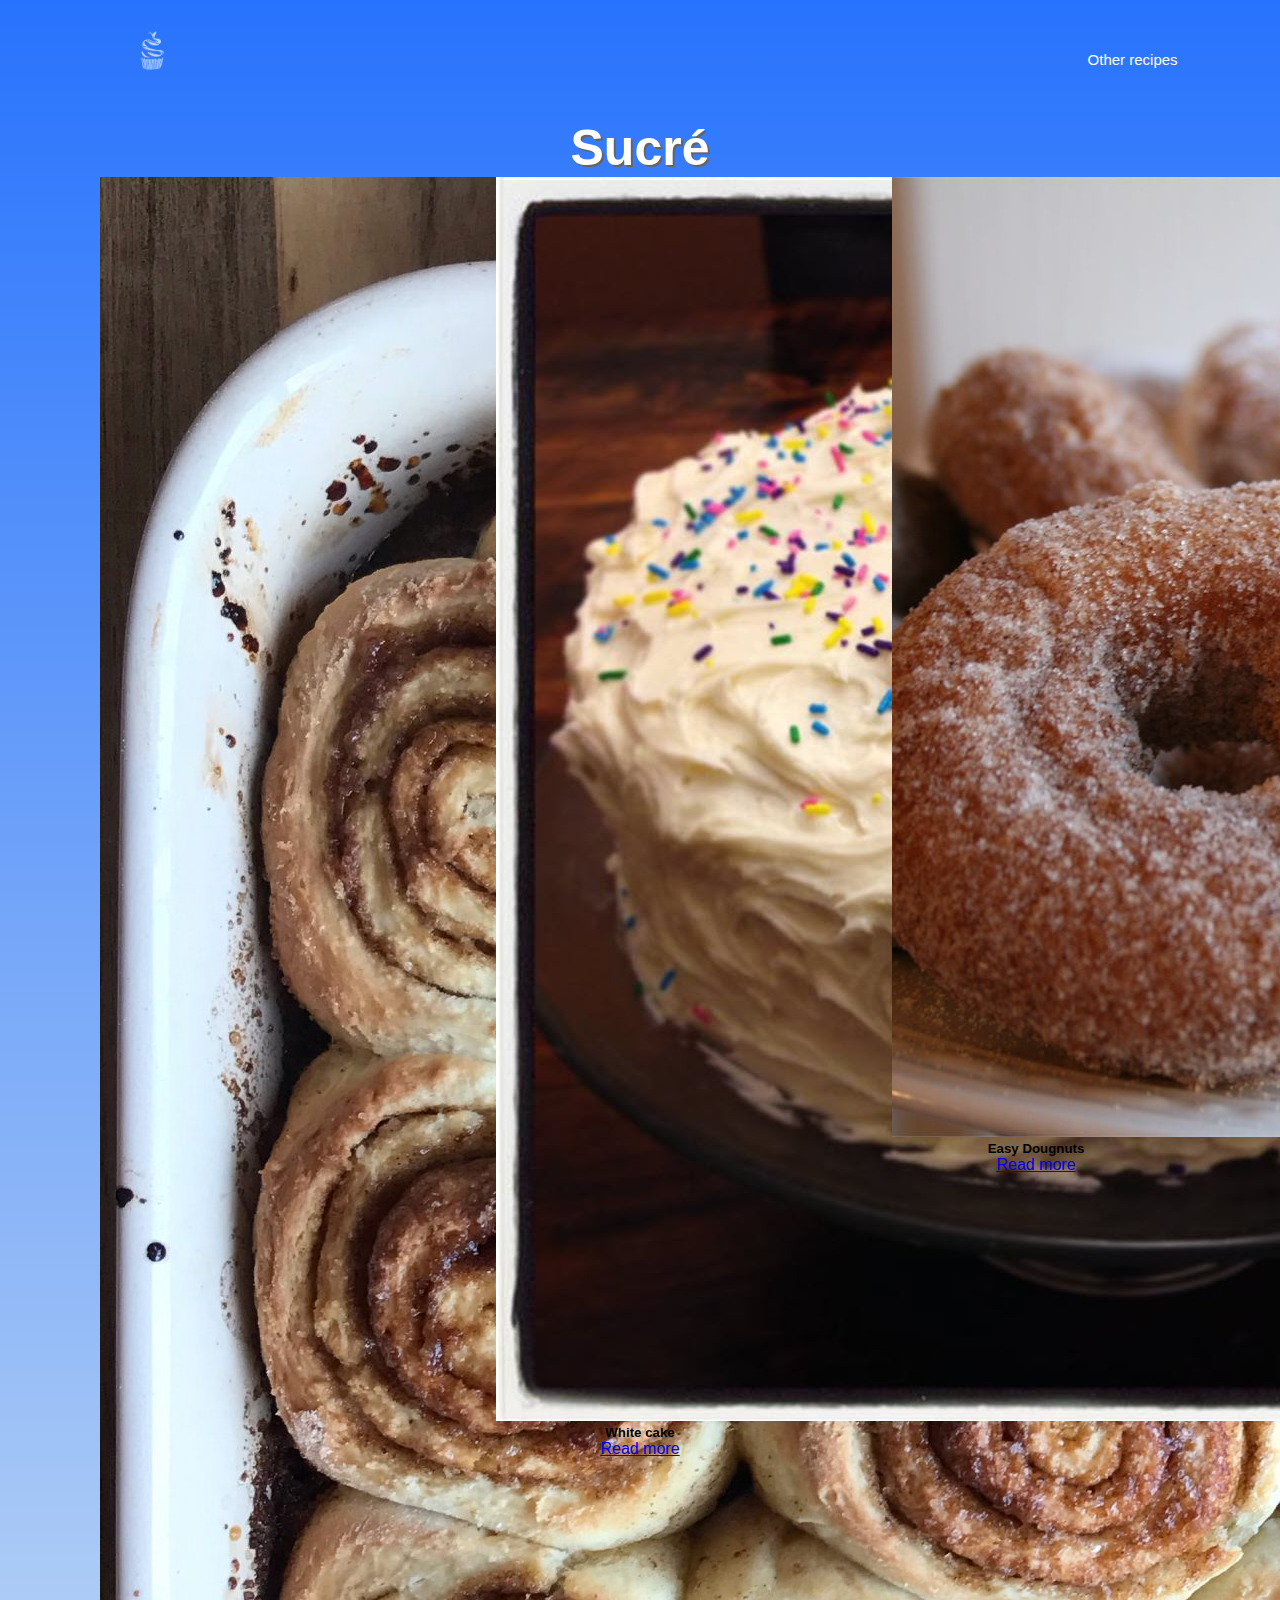
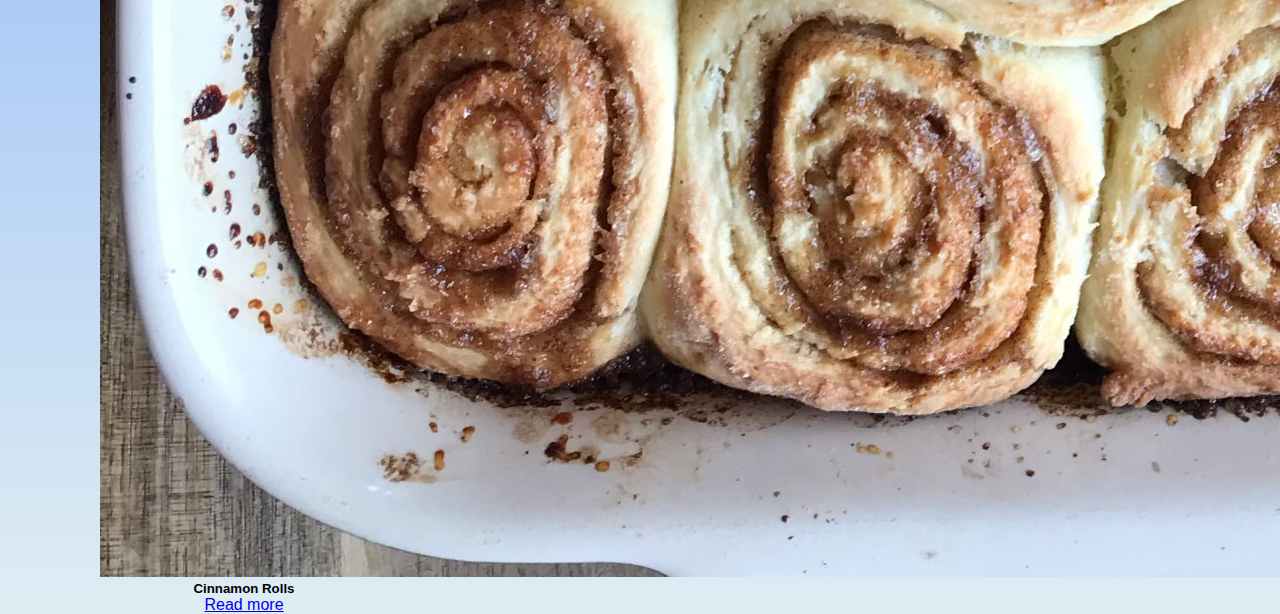
<file: index.html>
<!DOCTYPE html>
<html lang="en">
<head>
    <link rel="stylesheet" href="style.css">
    <script src="app.js"></script>
    <link href="https://cdn.jsdelivr.net/npm/bootstrap@5.0.2/dist/css/bootstrap.min.css" rel="stylesheet" integrity="sha384-EVSTQN3/azprG1Anm3QDgpJLIm9Nao0Yz1ztcQTwFspd3yD65VohhpuuCOmLASjC" crossorigin="anonymous">
    <script src="https://cdn.jsdelivr.net/npm/bootstrap@5.0.2/dist/js/bootstrap.bundle.min.js" integrity="sha384-MrcW6ZMFYlzcLA8Nl+NtUVF0sA7MsXsP1UyJoMp4YLEuNSfAP+JcXn/tWtIaxVXM" crossorigin="anonymous"></script>
    <meta charset="UTF-8">
    <meta http-equiv="X-UA-Compatible" content="IE=edge">
    <meta name="viewport" content="width=device-width, initial-scale=1.0">
    <title>Got a sweet tooth?</title>
</head>

<body>
  <div class="hero">
    <nav>
      <img src="./images/LOGO.jpg" class="logo">
      <ul>
        <li><a href="https://www.allrecipes.com/"> Other recipes</a></li>
      </ul>
    </nav>

    <div class="content">
      <h1 class="title">Sucré</h1>
      <div class="cards">

        <div class="card" style="width: 18rem;">
         <img src="./images/cinnamon_rolls.jpg" class="card-img-top" alt="cinnamon rolls">
         <div class="card-body">
           <h5 class="card-title">Cinnamon Rolls</h5>
           <a href="./recipes/cinnamon_rolls.html" class="btn btn-primary">Read more</a>
         </div>
       </div> 
      
       <div class="card" style="width: 18rem;">
         <img src="./images/cake.jpeg" class="card-img-top" alt="White cake">
         <div class="card-body">
           <h5 class="card-title">White cake</h5>
           <a href="./recipes/Simple_White_Cake.html" class="btn btn-primary">Read more</a>
         </div>
       </div>
   
       <div class="card" style="width: 18rem;">
         <img src="./images/dougnuts.jpeg" class="card-img-top" alt="dougnuts">
         <div class="card-body">
           <h5 class="card-title">Easy Dougnuts</h5>
           <a href="./recipes/Super_Easy_Dougnuts.html" class="btn btn-primary">Read more</a>
         </div>
       </div>
   </div>
    </div>
  
    
</div>
</body>
</html>
</file>
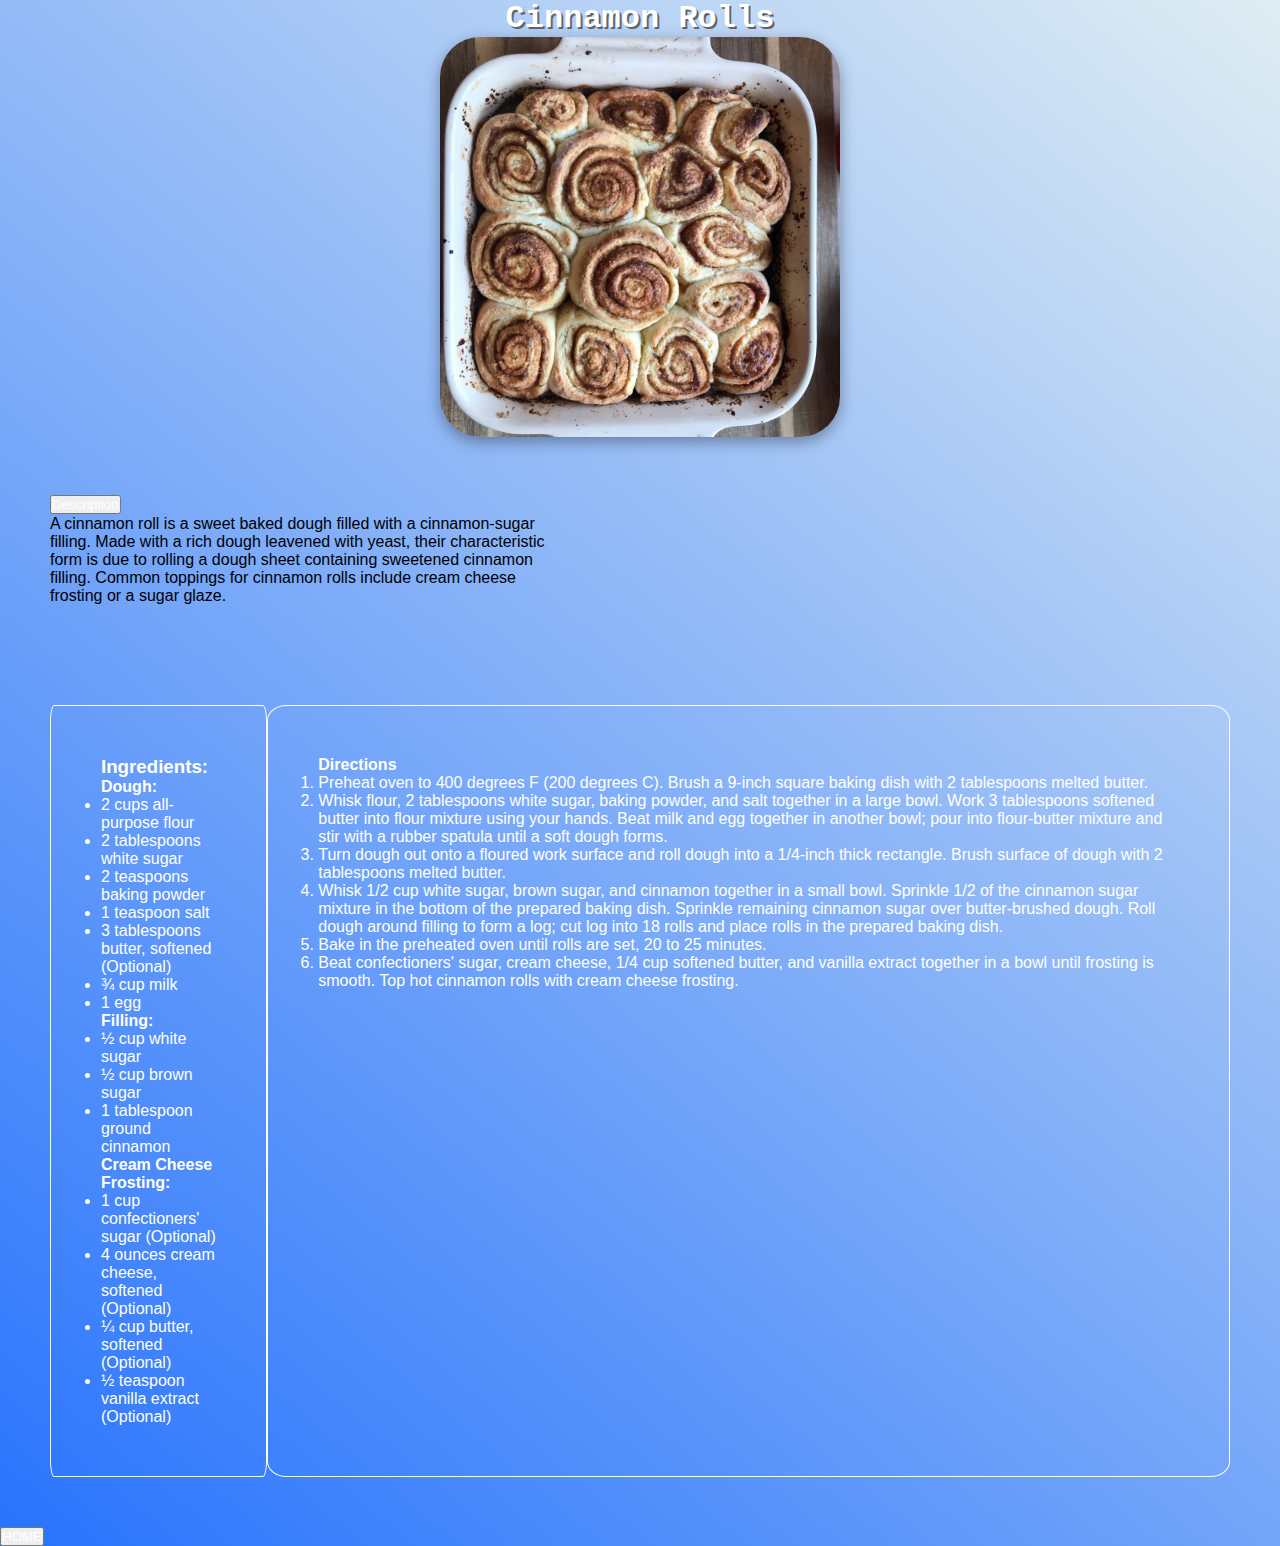
<file: recipes/cinnamon_rolls.html>
<!DOCTYPE html>
<html>
    <head>
        <link rel="stylesheet" href="cinnamon.css">
        <meta charset="UTF-8">
        <link href="https://cdn.jsdelivr.net/npm/bootstrap@5.0.2/dist/css/bootstrap.min.css" rel="stylesheet" integrity="sha384-EVSTQN3/azprG1Anm3QDgpJLIm9Nao0Yz1ztcQTwFspd3yD65VohhpuuCOmLASjC" crossorigin="anonymous">
        <script src="https://cdn.jsdelivr.net/npm/bootstrap@5.0.2/dist/js/bootstrap.bundle.min.js" integrity="sha384-MrcW6ZMFYlzcLA8Nl+NtUVF0sA7MsXsP1UyJoMp4YLEuNSfAP+JcXn/tWtIaxVXM" crossorigin="anonymous"></script>
        <title>Cinnamon Rolls</title>
</head>
<body>
    <div class="hero">
        <div class="header">
   <h1 class="title">Cinnamon Rolls</h1> 
   <div class="img">
    <img class="img" src="../images/cinnamon_rolls.jpg" width="400" height="400"> 
    </div>

    <div class="accordion" id="accordionPanelsStayOpenExample">
      <div class="accordion-item">
        <h2 class="accordion-header" id="panelsStayOpen-headingOne">
          <button class="accordion-button" type="button" data-bs-toggle="collapse" data-bs-target="#panelsStayOpen-collapseOne" aria-expanded="true" aria-controls="panelsStayOpen-collapseOne">
            Description
          </button>
        </h2>
        <div id="panelsStayOpen-collapseOne" class="accordion-collapse collapse show" aria-labelledby="panelsStayOpen-headingOne">
          <div class="accordion-body">
            <p>A cinnamon roll is a sweet baked dough filled with a cinnamon-sugar filling. 
            Made with a rich dough leavened with yeast, their characteristic form is due to rolling a dough sheet containing sweetened cinnamon filling.
            Common toppings for cinnamon rolls include cream cheese frosting or a sugar glaze.</p>
          </div>
        </div>
      </div>
    </div>
    </div>

    <div class="content">

    <div class="table">
    <h3><strong>Ingredients:</strong></h3>

    <h4><strong>Dough:</strong></h4>
        <ul>
            <li>2 cups all-purpose flour </li>
            <li>2 tablespoons white sugar</li>
            <li>2 teaspoons baking powder </li>
            <li>1 teaspoon salt </li>
            <li>3 tablespoons butter, softened (Optional)</li>
            <li>¾ cup milk </li>
            <li>1 egg</li>
        </ul>
    <h4><strong>Filling:</strong></h4>
        <ul>
            <li>½ cup white sugar </li>
            <li>½ cup brown sugar </li>
            <li>1 tablespoon ground cinnamon </li>
        </ul>
    <h4><strong>Cream Cheese Frosting:</strong></h4>
        <ul>
            <li>1 cup confectioners' sugar (Optional)</li>
            <li>4 ounces cream cheese, softened (Optional)</li>
            <li>¼ cup butter, softened (Optional)</li>
            <li>½ teaspoon vanilla extract (Optional)</li>
        </ul>
    </div>

    <div class="table2">
    <h4><strong>Directions</strong></h4>
        <ol>
            <li>Preheat oven to 400 degrees F (200 degrees C). Brush a 9-inch square baking dish with 2 tablespoons melted butter.</li>
            <li>Whisk flour, 2 tablespoons white sugar, baking powder, and salt together in a large bowl. Work 3 tablespoons softened butter into flour mixture using your hands. Beat milk and egg together in another bowl; pour into flour-butter mixture and stir with a rubber spatula until a soft dough forms.</li>
            <li>Turn dough out onto a floured work surface and roll dough into a 1/4-inch thick rectangle. Brush surface of dough with 2 tablespoons melted butter.</li>
            <li>Whisk 1/2 cup white sugar, brown sugar, and cinnamon together in a small bowl. Sprinkle 1/2 of the cinnamon sugar mixture in the bottom of the prepared baking dish. Sprinkle remaining cinnamon sugar over butter-brushed dough. Roll dough around filling to form a log; cut log into 18 rolls and place rolls in the prepared baking dish.</li>
            <li>Bake in the preheated oven until rolls are set, 20 to 25 minutes.</li>
            <li>Beat confectioners' sugar, cream cheese, 1/4 cup softened butter, and vanilla extract together in a bowl until frosting is smooth. Top hot cinnamon rolls with cream cheese frosting.</li>
        </ol>
    </div>
</div>
<div class="btn">
    <p>
        <a href="../index.html">
        <button type="button" class="btn btn-light">HOME</button>
        </a>
    </p>
    </div>
    </body>
</html>
</file>
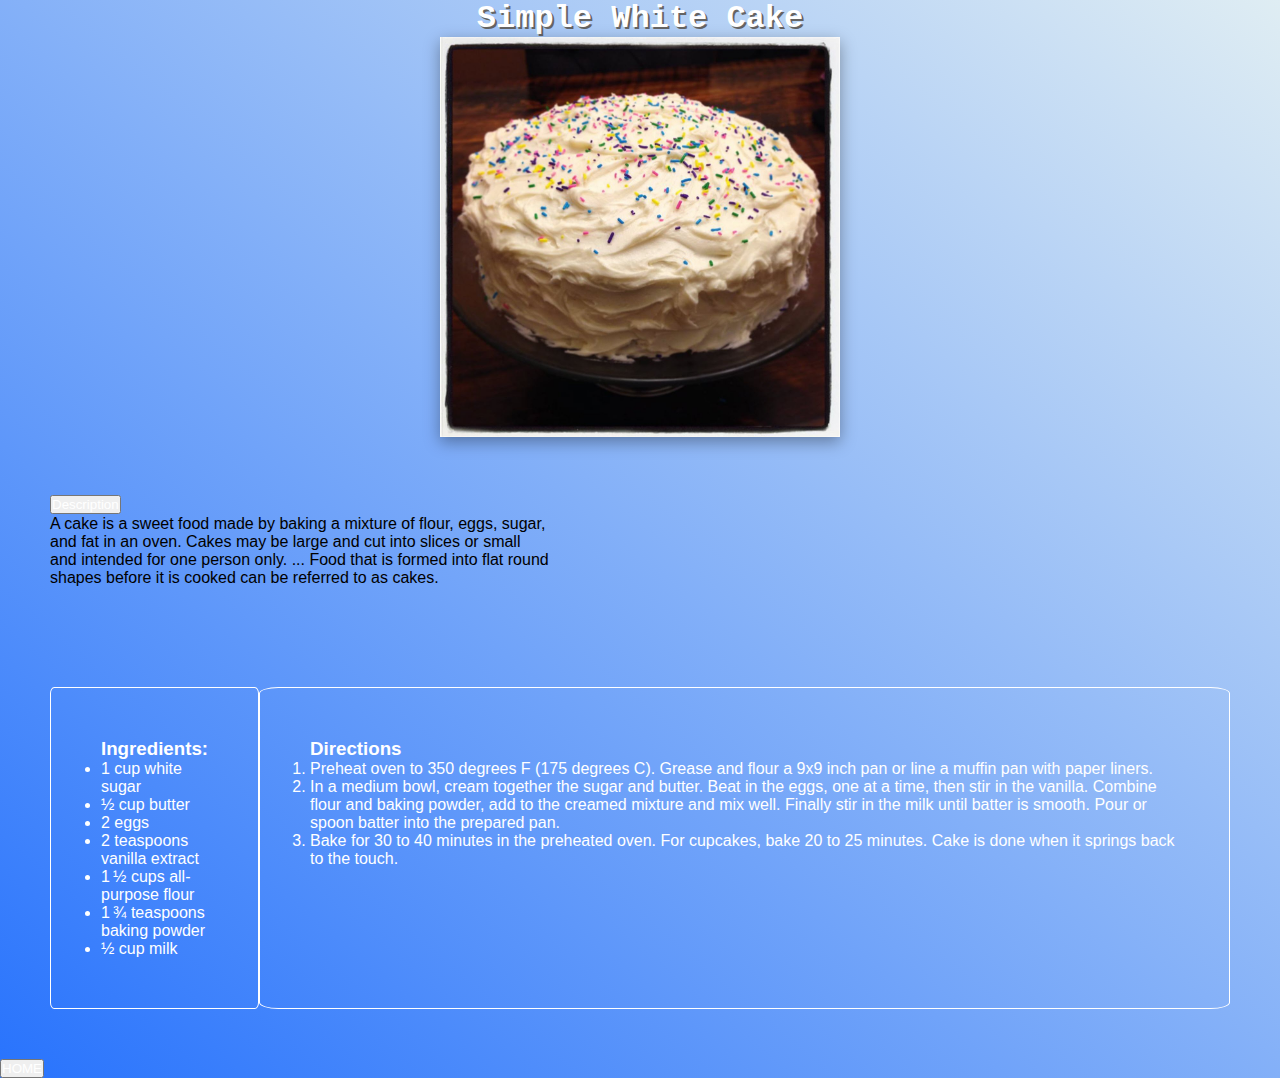
<file: recipes/Simple_White_Cake.html>
<!DOCTYPE html>
<html lang="en">
<head>
    <link rel="stylesheet" href="cinnamon.css">
    <meta charset="UTF-8">
    <link href="https://cdn.jsdelivr.net/npm/bootstrap@5.0.2/dist/css/bootstrap.min.css" rel="stylesheet" integrity="sha384-EVSTQN3/azprG1Anm3QDgpJLIm9Nao0Yz1ztcQTwFspd3yD65VohhpuuCOmLASjC" crossorigin="anonymous">
    <script src="https://cdn.jsdelivr.net/npm/bootstrap@5.0.2/dist/js/bootstrap.bundle.min.js" integrity="sha384-MrcW6ZMFYlzcLA8Nl+NtUVF0sA7MsXsP1UyJoMp4YLEuNSfAP+JcXn/tWtIaxVXM" crossorigin="anonymous"></script>
    <title>Simple White Cake</title>
</head>
<body>

    <div class="hero">
      <div class="header">
    <h1 class="title">Simple White Cake</h1> 
    <div class="img">
    <img src="../images/cake.jpeg" width="400" height="400"> 
    </div>

    <div class="accordion" id="accordionPanelsStayOpenExample">
        <div class="accordion-item">
          <h2 class="accordion-header" id="panelsStayOpen-headingOne">
            <button class="accordion-button" type="button" data-bs-toggle="collapse" data-bs-target="#panelsStayOpen-collapseOne" aria-expanded="true" aria-controls="panelsStayOpen-collapseOne">
              Description
            </button>
          </h2>
          <div id="panelsStayOpen-collapseOne" class="accordion-collapse collapse show" aria-labelledby="panelsStayOpen-headingOne">
            <div class="accordion-body">
              <p>A cake is a sweet food made by baking a mixture of flour, eggs, sugar, and fat in an oven. 
                Cakes may be large and cut into slices or small and intended for one person only.
                ... Food that is formed into flat round shapes before it is cooked can be referred to as cakes.</p>
            </div>
          </div>
        </div>
      </div>
    </div>

    <div class="content">
        <div class="table">

    <h3><strong>Ingredients:</strong></h3>
        <ul>
            <li>1 cup white sugar </li>
            <li>½ cup butter </li>
            <li>2 eggs </li>
            <li>2 teaspoons vanilla extract</li>
            <li>1 ½ cups all-purpose flour</li>
            <li>1 ¾ teaspoons baking powder </li>
            <li>½ cup milk </li>
        </ul>
        </div>

        <div class="table2">
    <h3><strong>Directions</strong></h3>
        <ol>
            <li>Preheat oven to 350 degrees F (175 degrees C). Grease and flour a 9x9 inch pan or line a muffin pan with paper liners.</li>
            <li>In a medium bowl, cream together the sugar and butter. Beat in the eggs, one at a time, then stir in the vanilla. Combine flour and baking powder, add to the creamed mixture and mix well. Finally stir in the milk until batter is smooth. Pour or spoon batter into the prepared pan.</li>
            <li>Bake for 30 to 40 minutes in the preheated oven. For cupcakes, bake 20 to 25 minutes. Cake is done when it springs back to the touch.</li>
        </ol>
    </div>
</div>
    <div class="btn">
    <p>
        <a href="../index.html">
        <button type="button" class="btn btn-light">HOME</button>
        </a>
    </p>
    </div>
</div>
</body>
</body>
</html>
</file>
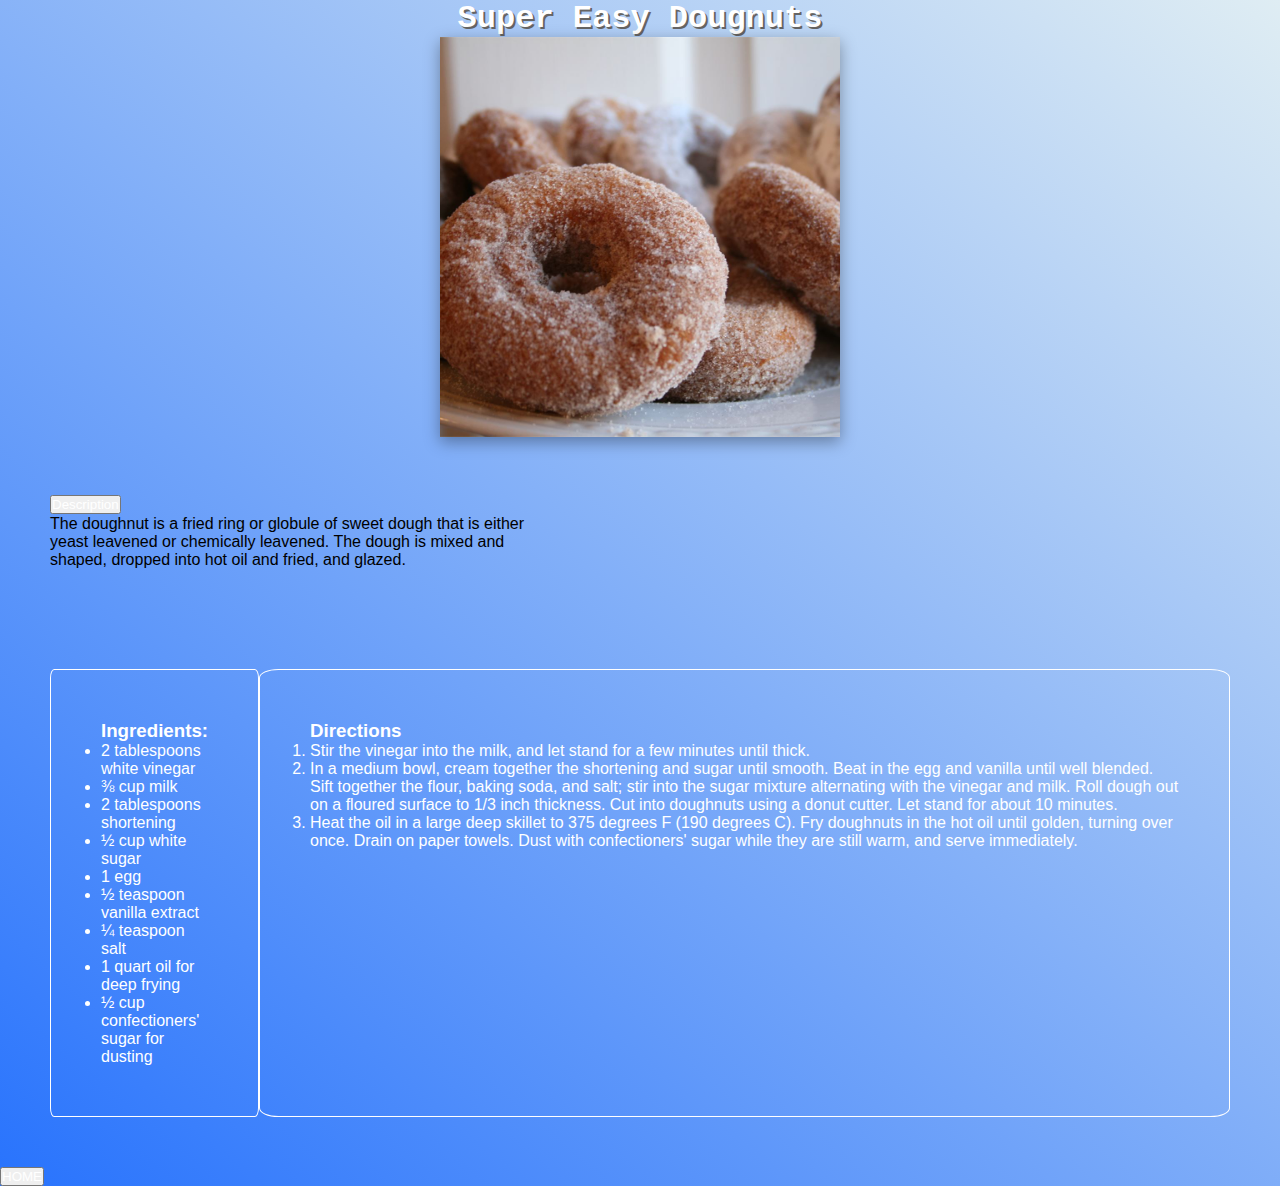
<file: recipes/Super_Easy_Dougnuts.html>
<!DOCTYPE html>
<html lang="en">
<head>
    <head>
        <link rel="stylesheet" href="cinnamon.css">
        <meta charset="UTF-8">
        <link href="https://cdn.jsdelivr.net/npm/bootstrap@5.0.2/dist/css/bootstrap.min.css" rel="stylesheet" integrity="sha384-EVSTQN3/azprG1Anm3QDgpJLIm9Nao0Yz1ztcQTwFspd3yD65VohhpuuCOmLASjC" crossorigin="anonymous">
        <script src="https://cdn.jsdelivr.net/npm/bootstrap@5.0.2/dist/js/bootstrap.bundle.min.js" integrity="sha384-MrcW6ZMFYlzcLA8Nl+NtUVF0sA7MsXsP1UyJoMp4YLEuNSfAP+JcXn/tWtIaxVXM" crossorigin="anonymous"></script>
        <title>Super Easy Dougnuts</title>
    </head>
</head>
<body>
    <div class="hero">
        <div class="header">
    <h1 class="title">Super Easy Dougnuts</h1> 
    <div class="img">
    <img src="../images/dougnuts.jpeg" width="400" height="400"> 
    </div>

    <div class="accordion" id="accordionPanelsStayOpenExample">
        <div class="accordion-item">
          <h2 class="accordion-header" id="panelsStayOpen-headingOne">
            <button class="accordion-button" type="button" data-bs-toggle="collapse" data-bs-target="#panelsStayOpen-collapseOne" aria-expanded="true" aria-controls="panelsStayOpen-collapseOne">
              Description
            </button>
          </h2>
          <div id="panelsStayOpen-collapseOne" class="accordion-collapse collapse show" aria-labelledby="panelsStayOpen-headingOne">
            <div class="accordion-body">
                <p>The doughnut is a fried ring or globule of sweet dough that is either yeast leavened or chemically leavened. 
                    The dough is mixed and shaped, dropped into hot oil and fried, and glazed.</p>
            </div>
          </div>
        </div>
      </div>
    </div>




<div class="content">
    <div class="table">

    <h3><strong>Ingredients:</strong></h3>
        <ul>
            <li>2 tablespoons white vinegar </li>
            <li>⅜ cup milk  </li>
            <li>2 tablespoons shortening  </li>
            <li>½ cup white sugar </li>
            <li>1 egg </li>
            <li>½ teaspoon vanilla extract  </li>
            <li>¼ teaspoon salt  </li>
            <li>1 quart oil for deep frying </li>
            <li>½ cup confectioners' sugar for dusting  </li>

        </ul>
    </div>

    <div class="table2">
    <h3><strong>Directions</strong></h3>
        <ol>
            <li>Stir the vinegar into the milk, and let stand for a few minutes until thick.</li>
            <li>In a medium bowl, cream together the shortening and sugar until smooth. Beat in the egg and vanilla until well blended. Sift together the flour, baking soda, and salt; stir into the sugar mixture alternating with the vinegar and milk. Roll dough out on a floured surface to 1/3 inch thickness. Cut into doughnuts using a donut cutter. Let stand for about 10 minutes.</li>
            <li>Heat the oil in a large deep skillet to 375 degrees F (190 degrees C). Fry doughnuts in the hot oil until golden, turning over once. Drain on paper towels. Dust with confectioners' sugar while they are still warm, and serve immediately.</li>
        </ol>
    </div>
</div>

        <div class="btn">
            <p>
                <a href="../index.html">
                <button type="button" class="btn btn-light">HOME</button>
                </a>
            </p>
            </div>




</div>
</body>
</html>
</file>
<file: style.css>
*{
    margin: 0;
    padding: 0;
    box-sizing: border-box;
    font-family: 'Poppins', sans-serif;

}
.hero {
    background:linear-gradient(180deg, rgb(40, 115, 253), rgb(223, 237, 243));
}

nav{
    width: 100%;
    position: relative;
    top: 0;
    left: 0;
    padding: 20px 8%;
    display: flex;
    align-items: center;
    justify-content: space-between;
}

.hero .content .title {
    color: white;
    text-shadow: 2px 2px #656464;
}

nav .logo{
    width: 100px;
}

nav ul li {
    list-style: none;
    display: inline-block;
    margin-left: 40px;
}

nav ul li a {
    text-decoration: none;
    color: white;
    font-size: 15px;
}

.content {
    text-align: center;
}

.content h1 {
    font-size: 50px;
    font-weight: 600;
}

.cards {
    display: flex;
    padding-left: 100px;
    padding-right: 100px;
    justify-content: space-between;
}
</file>
<file: recipes/cinnamon.css>
*{
    color: white;
    margin: 0;
    padding: 0;
    box-sizing: border-box;
    font-family: 'Poppins', sans-serif;

}

.hero {
    background:linear-gradient(40deg, rgb(40, 115, 253), rgb(223, 237, 243));
}

p {
    color: black;
}

.title{
    text-shadow: 2px 2px #656464;

}

.accordion {
    top: 50%;
    left: 50%;
    justify-items: center;
    padding: 50px;
    width: 600px;
}

.table {
    padding:50px ;
    border: 1px solid white;
    border-radius: 2% ;

}
.header .accordion{
    display: flex;
    justify-content: center;
    align-items: center;


}

.header h1{
    display: flex;
    justify-content: center;
    align-items: center;
    font-weight: bolder;
    font-family:'Courier New', Courier, monospace;
    color: white;
}

.img img{
    box-shadow: rgba(0, 0, 0, 0.35) 0px 5px 15px;
}
.img{
    display: flex;
    justify-content: center;
    align-items: center;
    border-radius: 10%;
}

.content {
    padding: 100px;
    display: flex;
    justify-content: space-between;
    padding: 50px;

}
.table2 {
    padding: 50px;
    border: 1px solid white;
    border-radius: 2% ;
}
</file>
